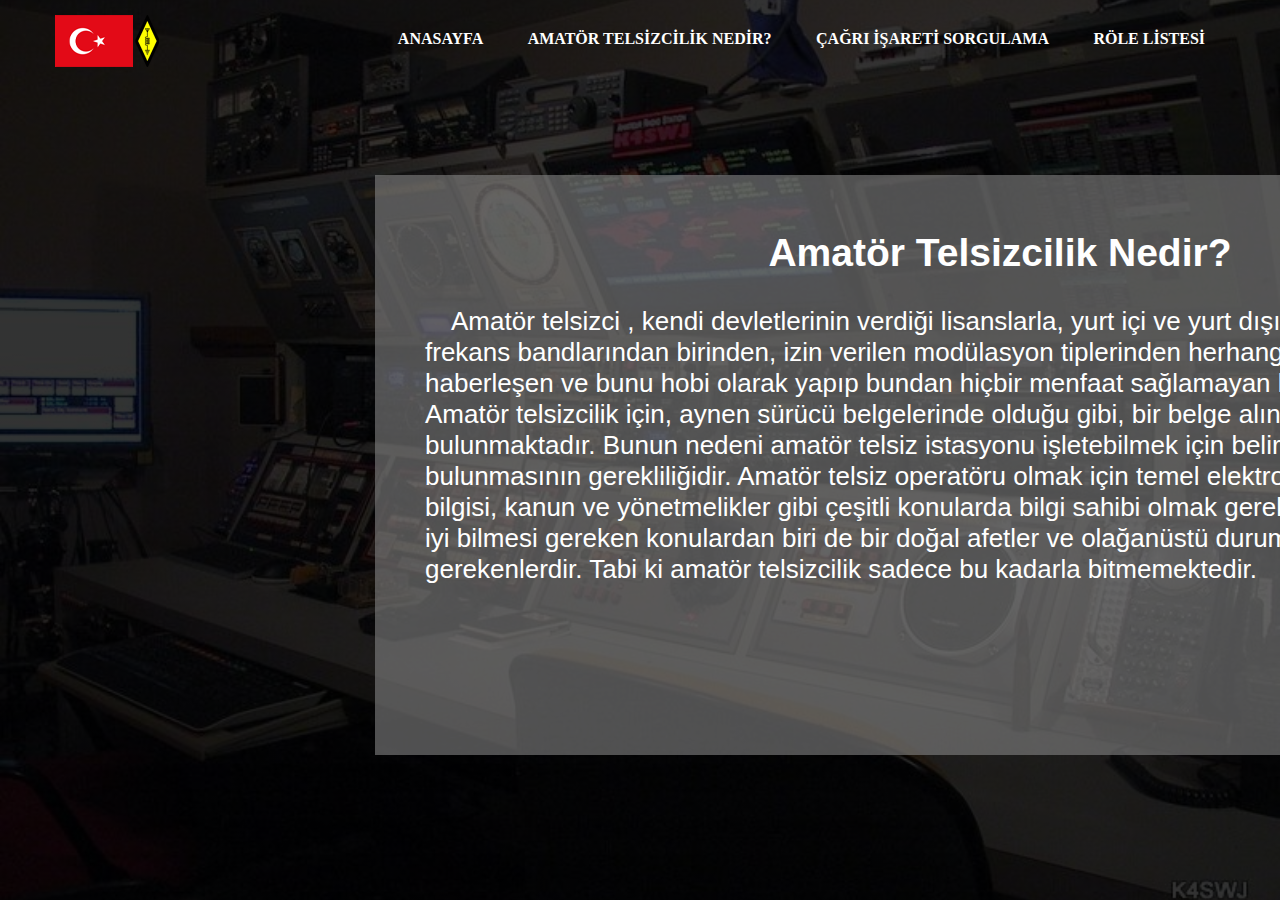
<file: admin_bilgi.html>
<!DOCTYPE html>
<html lang="TR">
<head>
    <meta charset="UTF-8">
    <title>Anasayfa - Türkiye Amatör Telsiz Opearatörleri Rehberi</title>
    <link rel="stylesheet" href="./css_klasörü/bilgi.css">    
</head>
<body>
    <header>
<body>
      <div class="tema">
        <div class="logo">
            <img src="./gorsel_icerik/logo.png">
          
        </div>
<ul class="menu">
<li><a href="./üye_anasayfa.html"><b>Anasayfa</b></a></li>
<li><a href="./üye_bilgi.html"><b>Amatör Telsizcilik Nedir?</b></a></li>
<li><a href=""><b>Çağrı İşareti Sorgulama</b></a></li>
<li><a href=""><b>Röle Listesi</b></a></li>
</ul>
</div>
<div class="anasayfa-icerik">
<br>
<center><h2>Amatör Telsizcilik Nedir?</h2></center>
<br>
        <p>&emsp;Amatör telsizci , kendi devletlerinin verdiği lisanslarla, yurt içi ve yurt dışı ile, kendilerine ayrılan frekans bandlarından birinden, izin verilen modülasyon tiplerinden herhangi birini kullanarak haberleşen ve bunu hobi olarak yapıp bundan hiçbir menfaat sağlamayan kişilere verilen addır. Amatör telsizcilik için, aynen sürücü belgelerinde olduğu gibi, bir belge alınması zorunluluğu bulunmaktadır. Bunun nedeni amatör telsiz istasyonu işletebilmek için belirli bir bilgi birikimi bulunmasının gerekliliğidir. Amatör telsiz operatöru olmak için temel elektronik, istasyon işletime bilgisi, kanun ve yönetmelikler gibi çeşitli konularda bilgi sahibi olmak gerekir. Amatör telsizcinin en iyi bilmesi gereken konulardan biri de bir doğal afetler ve olağanüstü durumlarda yapması gerekenlerdir. Tabi ki amatör telsizcilik sadece bu kadarla bitmemektedir.</p>
    </div>
</header>

</body>
</html>
</file>
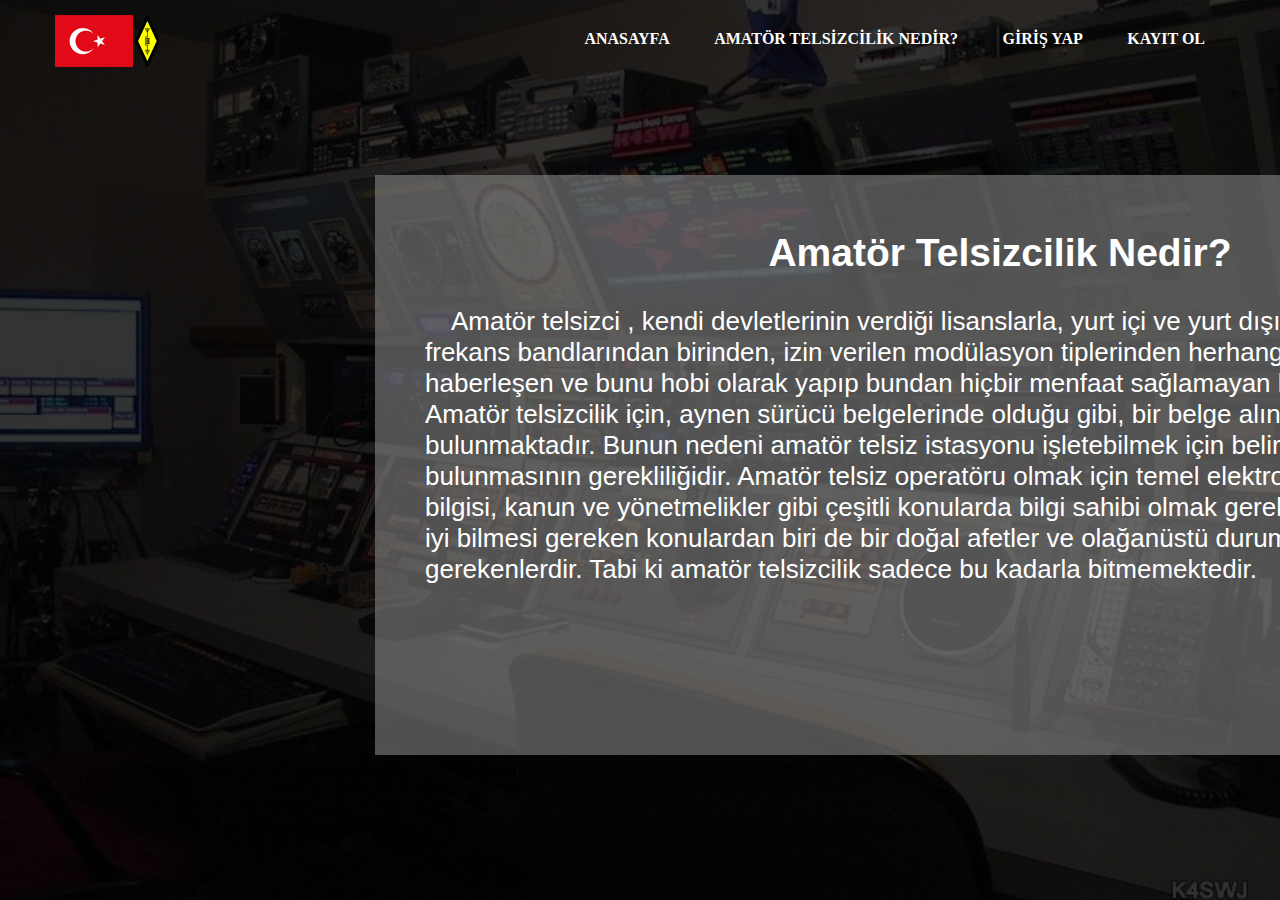
<file: bilgi.html>
<!DOCTYPE html>
<html lang="TR">
<head>
    <meta charset="UTF-8">
    <title>Anasayfa - Türkiye Amatör Telsiz Opearatörleri Rehberi</title>
    <link rel="stylesheet" href="./css_klasörü/bilgi.css">    
</head>
<body>
    <header>
<body>
      <div class="tema">
        <div class="logo">
            <img src="./gorsel_icerik/logo.png">
          
        </div>
<ul class="menu">
<li><a href="./anasayfa.html"><b>Anasayfa</b></a></li>
<li><a href="./bilgi.html"><b>Amatör Telsizcilik Nedir?</b></a></li>
<li><a href="./giris.html"><b>Giriş Yap</b></a></li>
<li><a href="./kayıt.html"><b>Kayıt Ol</b></a></li>
</ul>
</div>
<div class="anasayfa-icerik">
<br>
<center><h2>Amatör Telsizcilik Nedir?</h2></center>
<br>
        <p>&emsp;Amatör telsizci , kendi devletlerinin verdiği lisanslarla, yurt içi ve yurt dışı ile, kendilerine ayrılan frekans bandlarından birinden, izin verilen modülasyon tiplerinden herhangi birini kullanarak haberleşen ve bunu hobi olarak yapıp bundan hiçbir menfaat sağlamayan kişilere verilen addır. Amatör telsizcilik için, aynen sürücü belgelerinde olduğu gibi, bir belge alınması zorunluluğu bulunmaktadır. Bunun nedeni amatör telsiz istasyonu işletebilmek için belirli bir bilgi birikimi bulunmasının gerekliliğidir. Amatör telsiz operatöru olmak için temel elektronik, istasyon işletime bilgisi, kanun ve yönetmelikler gibi çeşitli konularda bilgi sahibi olmak gerekir. Amatör telsizcinin en iyi bilmesi gereken konulardan biri de bir doğal afetler ve olağanüstü durumlarda yapması gerekenlerdir. Tabi ki amatör telsizcilik sadece bu kadarla bitmemektedir.</p>
    </div>
</header>

</body>
</html>
</file>
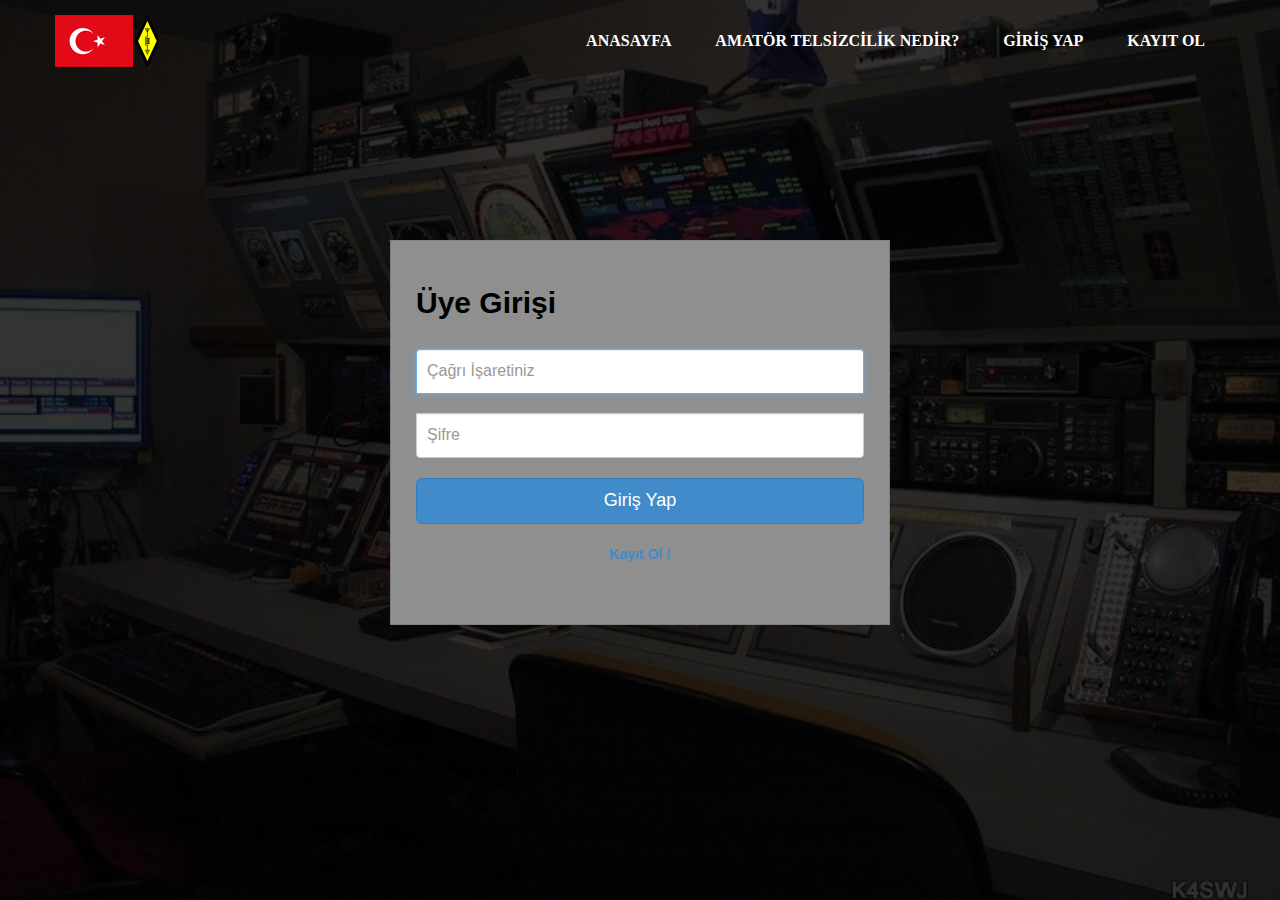
<file: giris.html>
<!DOCTYPE html>
<html lang="TR" >
  
<head>

  <meta charset="UTF-8">
  <title>Amatör Telsiz Opearatörleri Rehberi - Giriş</title>
  <link rel='stylesheet' href='./css_klasörü/bootstrap.min.css'>
  <link rel="stylesheet" href="./css_klasörü/giris.css">
  <link rel="stylesheet" href="./css_klasörü/anasayfa.css">

</head>
<body>
    <div class="tema">
        <div class="logo">
            <img src="./gorsel_icerik/logo.png">
          
        </div>
<ul class="menu">
<li><a href="./anasayfa.html"><b>Anasayfa</b></a></li>
<li><a href="./bilgi.html"><b>Amatör Telsizcilik Nedir?</b></a></li>
<li><a href="./giris.html"><b>Giriş Yap</b></a></li>
<li><a href="./kayıt.html"><b>Kayıt Ol</b></a></li>
</ul>
</div>
<div>
  <br>
  <br>
  <br>
  <br>
  <br>
  <br>
  <br>
</div>

<div class="giris-tema">
    <form class="giris-formu">       
      <h2 class="giris-formu-heading" style="color: black;"><b>Üye Girişi</b> </h2>
      <input type="text" class="form-control" name="cagri_isareti" placeholder="Çağrı İşaretiniz" required="" autofocus="" />
      <br>
      <input type="password" class="form-control" name="sifre" placeholder="Şifre" required=""/>      
      <button class="btn btn-lg btn-primary btn-block" type="submit">Giriş Yap</button>   
      <br>
      <p align="center"><a href="./kayıt.html"><b>Kayıt Ol !</b></a></p>
    </form>
  </div>
</body>
</html>
</file>
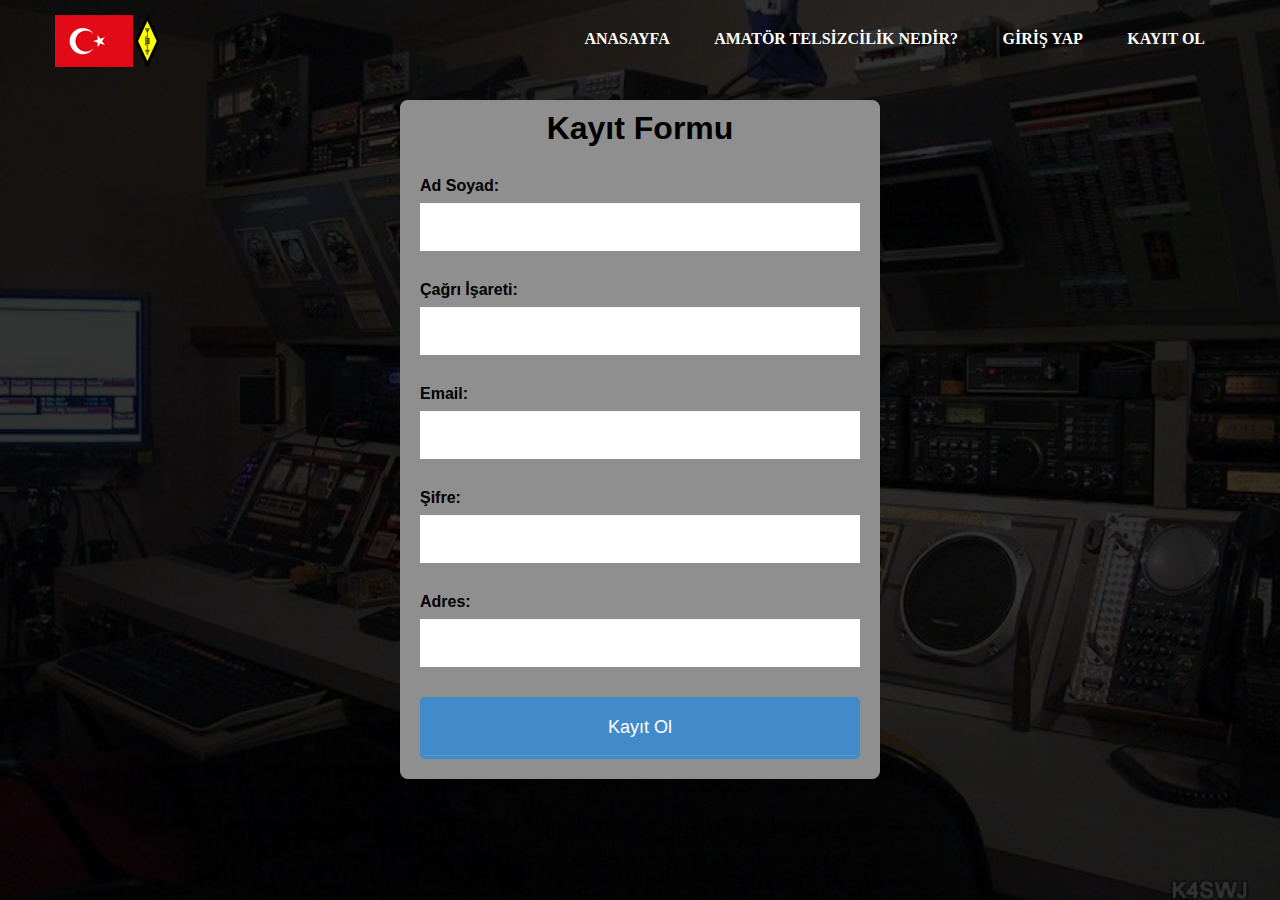
<file: kayıt.html>
<!DOCTYPE html>
<html lang="TR" >
<head>
  <meta charset="UTF-8">
  <title>Türkiye Amatör Telsiz Operatörleri Rehberi - Kayıt Ol</title>
  <link rel="stylesheet" href="./css_klasörü/kayıt.css">
  <link rel="stylesheet" href="./css_klasörü/anasayfa.css">
</head>
<body>
<head>
    </head>
    <body>
      <div class="tema">
        <div class="logo">
            <img src="./gorsel_icerik/logo.png"> 
        </div>
<ul class="menu">
<li><a href="./anasayfa.html"><b>Anasayfa</b></a></li>
<li><a href="./bilgi.html"><b>Amatör Telsizcilik Nedir?</b></a></li>
<li><a href="./giris.html"><b>Giriş Yap</b></a></li>
<li><a href="./kayıt.html"><b>Kayıt Ol</b></a></li>
</ul>
</div>
<div>
  <br>
  <br>
  <br>
  <br>
  <br>
</div>

      <form action="#" method="post">
      
        <h1 style="color:black;">Kayıt Formu</h1>
        
          <label style="color: black; "><b>Ad Soyad:</b></label>
          <input type="text" name="ad_soyad">

          <label style="color: black; "><b>Çağrı İşareti:</b></label>
          <input type="text" name="cagri_isareti">
          
          <label style="color: black; "><b>Email:</b></label>
          <input type="email" name="email">
          
          <label style="color: black; "><b>Şifre:</b></label>
          <input type="password" name="sifre">
        
          <label style="color: black;"><b>Adres:</b></label>
          <input type="text" name="adres">
          
        <button type="submit">Kayıt Ol</button>
      </form>
      
    </body>
</html> 
</body>
</html>
</file>
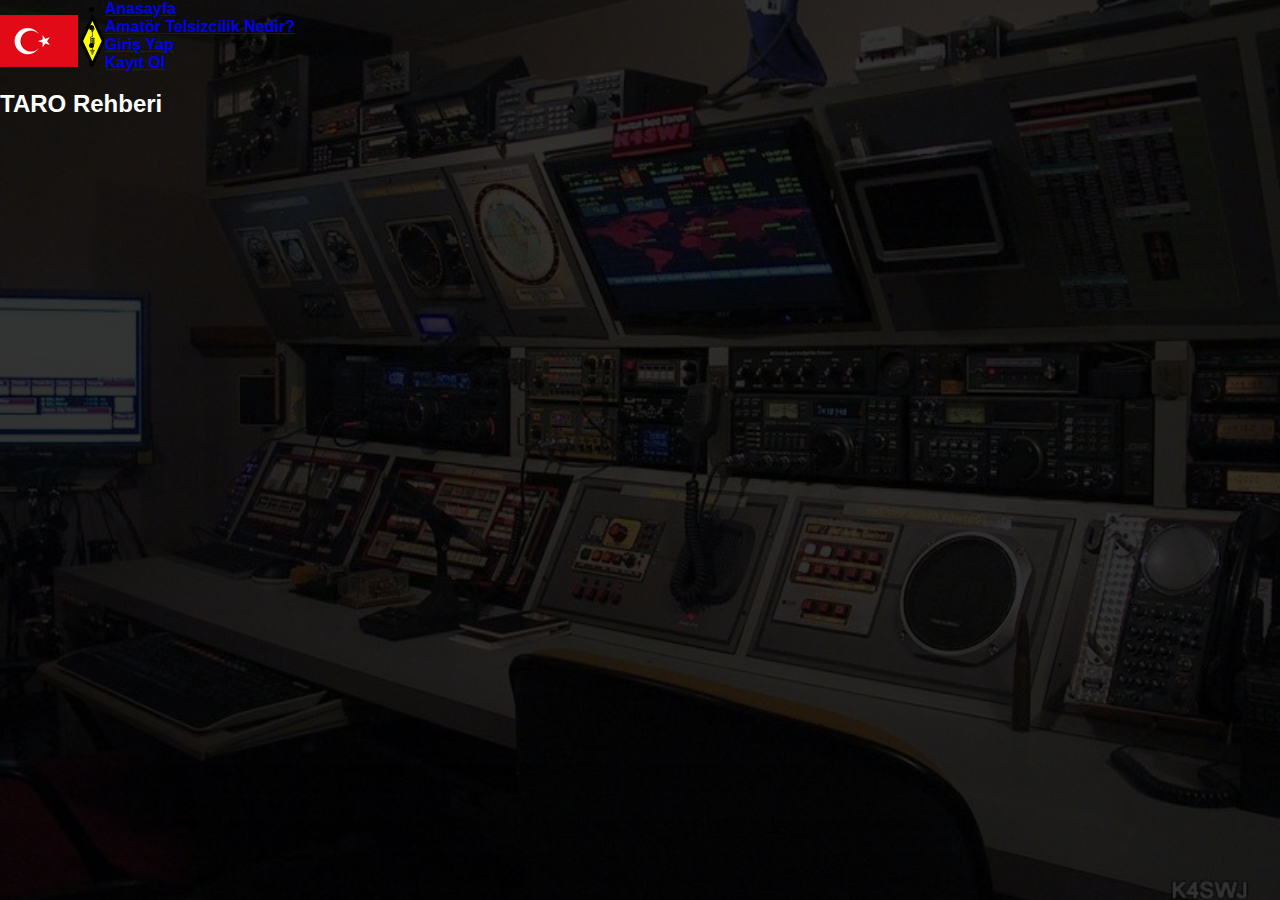
<file: üye ekranı.html>
<!DOCTYPE html>
<html lang="TR">
<head>
    <meta charset="UTF-8">
    <title>Anasayfa - Türkiye Amatör Telsiz Opearatörleri Rehberi</title>
    <link rel="stylesheet" href="./css_klasörü/uye_ekrani.css">    
</head>
<body>
    <header>
<body>
      <div class="wrapper">
        <div class="logo">
            <img src="./css_klasörü/gorsel_icerik/logo.png">
              
        </div>
<ul class="nav-area">
<li><a href="./anasayfa.html"><b>Anasayfa</b></a></li>
<li><a href="./bilgi.html"><b>Amatör Telsizcilik Nedir?</b></a></li>
<li><a href="./giris.html"><b>Giriş Yap</b></a></li>
<li><a href="./kayıt.html"><b>Kayıt Ol</b></a></li>
</ul>
</div>
<div>
    <br>
    <h2 style="color: white;">TARO Rehberi</h2> 
    </div>
</header>
    


</body>
</html>
</file>
<file: css_klasörü/bilgi.css>
* {
	margin: 0;
	padding: 0;
}
body {
	
	font-family: 'Poppins', sans-serif;

}
.tema {
	width: 1170px;
	margin: auto;
}
header {
	background: linear-gradient(rgba(0, 0, 0, 0.8), rgba(0, 0, 0, 0.8)), url(../gorsel_icerik/anasayfa_fon.jpg);
	height: 100vh;
	-webkit-background-size: cover;
	background-size: cover;
	background-position: center center;
	position: relative;
}
.menu {
	float: right;
	list-style: none;
	margin-top: 30px;
}
.menu li {
	display: inline-block;
}
.menu li a {
	color: #fff;
	text-decoration: none;
	padding: 5px 20px;
	font-family: poppins;
	font-size: 16px;
	text-transform: uppercase;
}
.menu li a:hover {
	background: #fff;
	color: #333;
}
.logo {
	float: left;
}
.logo img {
	width: 100%;
	padding: 15px 0;
}
.anasayfa-icerik {
	position: absolute;
	width: 1150px;
	height: 530px;
	margin-top: 175px;
	margin-bottom: 100px;
	margin-right: 375px;
	margin-left: 375px;
	background: rgba(134, 134, 134, 0.6);
	padding: 25px 50px;
	color: #ffffff;
	font-size: 26px;
}
.anasayfa-icerik h1 {
	//text-align: center;
	color: #fff;
	text-transform: uppercase;
	font-size: 60px;
}
.anasayfa-icerik h1 span {
	color: #00fecb;
}
.anasayfa-icerik a {
	border: 1px solid #fff;
	padding: 10px 25px;
	text-decoration: none;
	text-transform: uppercase;
	font-size: 14px;
	margin-top: 20px;
	display: inline-block;
	color: #fff;
}
.anasayfa-icerik a:hover {
	background: #fff;
	color: #333;
}

@media (max-width:600px) {
	.tema {
		width: 100%;
	}
	.logo {
		float: none;
		width: 50%;
		text-align: center;
		margin: auto;
	}
	img {
		width: ;
	}
	.menu {
		float: none;
		margin-top: 0;
	}
	.menu li a {
		padding: 5px;
		font-size: 11px;
	}
	.menu {
		text-align: center;
	}
	.anasayfa-icerik {
		width: 100%;
		height: auto;
		margin: 30% 0;
	}
	.anasayfa-icerik h1 {
		font-size: 30px;
	}
}
</file>
<file: css_klasörü/giris.css>
body {
  background: linear-gradient(rgba(0, 0, 0, 0.8), rgba(0, 0, 0, 0.8)), url(../gorsel_icerik/anasayfa_fon.jpg);
  height: 100vh;
	-webkit-background-size: cover;
  background-size: cover;
	background-position: center center;
	position: relative;
}

.giris-tema {
  margin-top: 100px;
  margin-bottom: 100px;
}

.giris-formu {
  max-width: 500px;
  max-height: 2000px;
  padding: 25px 25px 50px;
  margin: 0 auto;
  background-color: #8f8f8f;
  border: 1px solid rgba(0, 0, 0, 0.1);
}
.giris-formu .giris-formu-heading,
.giris-formu .checkbox {
  margin-bottom: 30px;
}
.giris-formu .checkbox {
  font-weight: normal;
}
.giris-formu .form-control {
  position: relative;
  font-size: 16px;
  height: auto;
  padding: 10px;
  -webkit-box-sizing: border-box;
  -moz-box-sizing: border-box;
  box-sizing: border-box;
}
.giris-formu .form-control:focus {
  z-index: 2;
}
.giris-formu input[type=text] {
  margin-bottom: -1px;
  border-bottom-left-radius: 0;
  border-bottom-right-radius: 0;
}
.giris-formu input[type=password] {
  margin-bottom: 20px;
  border-top-left-radius: 0;
  border-top-right-radius: 0;
}
</file>
<file: css_klasörü/anasayfa.css>
* {
	margin: 0;
	padding: 0;
}
body {
	font-family: 'Poppins', sans-serif;
}
.tema {
	width: 1170px;
	margin: auto;
}
header {
	background: linear-gradient(rgba(0, 0, 0, 0.8), rgba(0, 0, 0, 0.8)), url(../gorsel_icerik/anasayfa_fon.jpg);
	height: 100vh;
	-webkit-background-size: cover;
	background-size: cover;
	background-position: center center;
	position: relative;
}
.menu {
	float: right;
	list-style: none;
	margin-top: 30px;
}
.menu li {
	display: inline-block;
}
.menu li a {
	color: #fff;
	text-decoration: none;
	padding: 5px 20px;
	font-family: poppins;
	font-size: 16px;
	text-transform: uppercase;
}
.menu li a:hover {
	background: #fff;
	color: #333;
}
.logo {
	float: left;
}
.logo img {
	width: 100%;
	padding: 15px 0;
}
.icerik {
	position: absolute;
	width: 600px;
	height: 300px;
	margin: 20% 30%;
	text-align: center;
}
.icerik h1 {
	text-align: center;
	color: #fff;
	text-transform: uppercase;
	font-size: 60px;
}
.icerik h1 span {
	color: #00fecb;
}
.icerik a {
	border: 1px solid #fff;
	padding: 10px 25px;
	text-decoration: none;
	text-transform: uppercase;
	font-size: 14px;
	margin-top: 20px;
	display: inline-block;
	color: #fff;
}
.icerik a:hover {
	background: #fff;
	color: #333;
}

@media (max-width:600px) {
	.tema {
		width: 100%;
	}
	.logo {
		float: none;
		width: 50%;
		text-align: center;
		margin: auto;
	}
	img {
		width: ;
	}
	.menu {
		float: none;
		margin-top: 0;
	}
	.menu li a {
		padding: 5px;
		font-size: 11px;
	}
	.menu {
		text-align: center;
	}
	.icerik {
		width: 100%;
		height: auto;
		margin: 30% 0;
	}
	.icerik h1 {
		font-size: 30px;
	}
}
</file>
<file: css_klasörü/kayıt.css>
body {
  background: linear-gradient(rgba(0, 0, 0, 0.8), rgba(0, 0, 0, 0.8)), url(../gorsel_icerik/anasayfa_fon.jpg);
  height: 100vh;
	-webkit-background-size: cover;
  background-size: cover;
	background-position: center center;
	position: relative;
}

*, *:before, *:after {
  -moz-box-sizing: border-box;
  -webkit-box-sizing: border-box;
  box-sizing: border-box;
}

body {
  font-family: 'Nunito', sans-serif;
  color: #384047;
}

form {
  max-width: 300px;
  margin: 10px auto;
  padding: 10px 20px;
  background: #8f8f8f;
  border-radius: 8px;
}

h1 {
  margin: 0 0 30px 0;
  text-align: center;
}

input[type="text"],
input[type="text"],
input[type="email"],
input[type="password"],
input[type="text"],
textarea,

select {
  background: rgba(255, 255, 255, 0.1);
  border: none;
  font-size: 16px;
  height: auto;
  margin: 0;
  outline: 0;
  padding: 15px;
  width: 100%;
  background-color: #ffffff;
  color: #000000;
  box-shadow: 0 1px 0 rgba(0,0,0,0.03) inset;
  margin-bottom: 30px;
}


button {
  padding: 19px 39px 18px 39px;
  color: #FFF;
  background-color: rgb(66, 139, 202);
  font-size: 18px;
  text-align: center;
  font-style: normal;
  border-radius: 5px;
  width: 100%;
  border: 1px solid rgb(66, 139, 202);
  border-width: 1px 1px 3px;
  box-shadow: 0 -1px 0 rgba(255,255,255,0.1) inset;
  margin-bottom: 10px;
}

fieldset {
  margin-bottom: 30px;
  border: none;
}

legend {
  font-size: 1.4em;
  margin-bottom: 10px;
}

label {
  display: block;
  margin-bottom: 8px;
}

label.light {
  font-weight: 300;
  display: inline;
}



@media screen and (min-width: 480px) {

  form {
    max-width: 480px;
  }

}
</file>
<file: css_klasörü/uye_ekrani.css>
* {
	margin: 0;
	padding: 0;
}
body {
	font-family: 'Poppins', sans-serif;

}
.tema {
	width: 1170px;
	margin: auto;
}
header {
	background: linear-gradient(rgba(0, 0, 0, 0.8), rgba(0, 0, 0, 0.8)), url(../gorsel_icerik/anasayfa_fon.jpg);
	height: 100vh;
	-webkit-background-size: cover;
	background-size: cover;
	background-position: center center;
	position: relative;
}
.menu {
	float: right;
	list-style: none;
	margin-top: 30px;
}
.menu li {
	display: inline-block;
}
.menu li a {
	color: #fff;
	text-decoration: none;
	padding: 5px 20px;
	font-family: poppins;
	font-size: 16px;
	text-transform: uppercase;
}
.menu li a:hover {
	background: #fff;
	color: #333;
}
.logo {
	float: left;
}
.logo img {
	width: 100%;
	padding: 15px 0;
}


@media (max-width:600px) {
	.tema {
		width: 100%;
	}
	.logo {
		float: none;
		width: 50%;
		text-align: center;
		margin: auto;
	}
	img {
		width: ;
	}
	.menu {
		float: none;
		margin-top: 0;
	}
	.menu li a {
		padding: 5px;
		font-size: 11px;
	}
	.menu {
		text-align: center;
	}
	.welcome-text {
		width: 100%;
		height: auto;
		margin: 30% 0;
	}
	.welcome-text h1 {
		font-size: 30px;
	}
}
</file>
